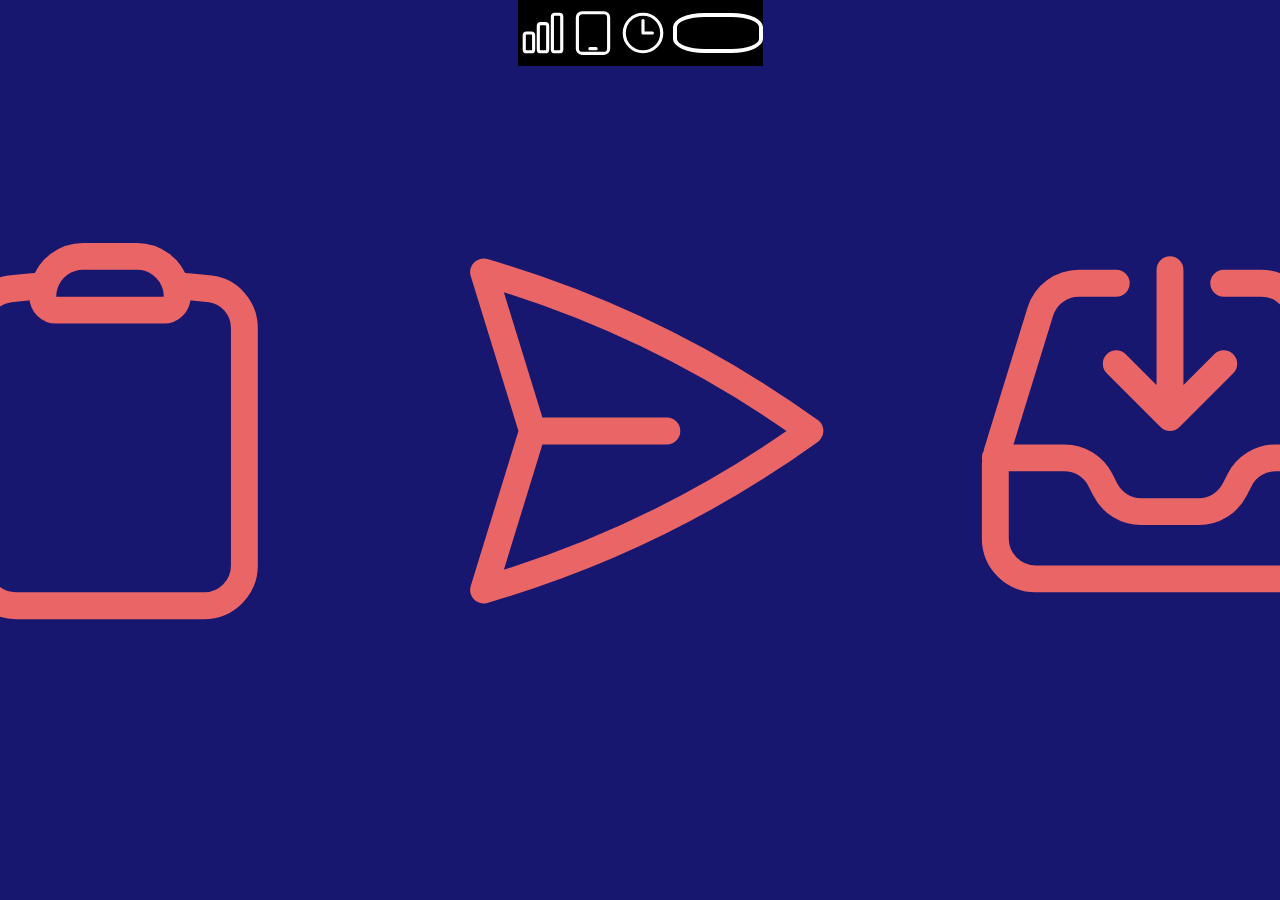
<file: index.html>
<!DOCTYPE html>
<html lang="en">

<head>
    <meta charset="UTF-8">
    <meta name="viewport" content="width=device-width, initial-scale=1.0">
    <title>ResDisplay</title>
    <link href="https://cdn.jsdelivr.net/npm/bootstrap@5.3.3/dist/css/bootstrap.min.css" rel="stylesheet"
        integrity="sha384-QWTKZyjpPEjISv5WaRU9OFeRpok6YctnYmDr5pNlyT2bRjXh0JMhjY6hW+ALEwIH" crossorigin="anonymous">
    <link rel="stylesheet" href="./assets/css/style.css">
</head>

<body>
    <nav class="navbar navbar-expand-lg bg-black">
        <div class="d-flex">
            <div>
                <svg xmlns="http://www.w3.org/2000/svg" fill="none" viewBox="0 0 24 24" stroke-width="1.5"
                    stroke="currentColor" class="icon-wifi">
                    <path stroke-linecap="round" stroke-linejoin="round"
                        d="M3 13.125C3 12.504 3.504 12 4.125 12h2.25c.621 0 1.125.504 1.125 1.125v6.75C7.5 20.496 6.996 21 6.375 21h-2.25A1.125 1.125 0 0 1 3 19.875v-6.75ZM9.75 8.625c0-.621.504-1.125 1.125-1.125h2.25c.621 0 1.125.504 1.125 1.125v11.25c0 .621-.504 1.125-1.125 1.125h-2.25a1.125 1.125 0 0 1-1.125-1.125V8.625ZM16.5 4.125c0-.621.504-1.125 1.125-1.125h2.25C20.496 3 21 3.504 21 4.125v15.75c0 .621-.504 1.125-1.125 1.125h-2.25a1.125 1.125 0 0 1-1.125-1.125V4.125Z" />
                </svg>
            </div>
            <div>
                <svg xmlns="http://www.w3.org/2000/svg" fill="none" viewBox="0 0 24 24" stroke-width="1.5"
                    stroke="currentColor" class="icon-bluetooth">
                    <path stroke-linecap="round" stroke-linejoin="round"
                        d="M10.5 19.5h3m-6.75 2.25h10.5a2.25 2.25 0 0 0 2.25-2.25v-15a2.25 2.25 0 0 0-2.25-2.25H6.75A2.25 2.25 0 0 0 4.5 4.5v15a2.25 2.25 0 0 0 2.25 2.25Z" />
                </svg>
            </div>
            <div>
                <svg xmlns="http://www.w3.org/2000/svg" fill="none" viewBox="0 0 24 24" stroke-width="1.5"
                    stroke="currentColor" class="icon-clock">
                    <path stroke-linecap="round" stroke-linejoin="round"
                        d="M12 6v6h4.5m4.5 0a9 9 0 1 1-18 0 9 9 0 0 1 18 0Z" />
                </svg>
                <div id="watch" class="icon-time"></div>
            </div>
        </div>
    </nav>
    <main class="centrado">
        <div>
            <svg xmlns="http://www.w3.org/2000/svg" fill="none" viewBox="0 0 24 24" stroke-width="1.5"
                stroke="currentColor" class="icon-info icon" id="info-icon">
                <path stroke-linecap="round" stroke-linejoin="round"
                    d="M15.666 3.888A2.25 2.25 0 0 0 13.5 2.25h-3c-1.03 0-1.9.693-2.166 1.638m7.332 0c.055.194.084.4.084.612v0a.75.75 0 0 1-.75.75H9a.75.75 0 0 1-.75-.75v0c0-.212.03-.418.084-.612m7.332 0c.646.049 1.288.11 1.927.184 1.1.128 1.907 1.077 1.907 2.185V19.5a2.25 2.25 0 0 1-2.25 2.25H6.75A2.25 2.25 0 0 1 4.5 19.5V6.257c0-1.108.806-2.057 1.907-2.185a48.208 48.208 0 0 1 1.927-.184" />
            </svg>

            <script>
                document.getElementById("info-icon").addEventListener("click", function () {
                    window.location.href = "paciente.html";
                });
            </script>



        </div>
        <div>
            <svg xmlns="http://www.w3.org/2000/svg" fill="none" viewBox="0 0 24 24" stroke-width="1.5"
                stroke="currentColor" class="icon-send icon" id="send-icon-1">
                <path stroke-linecap="round" stroke-linejoin="round"
                    d="M6 12 3.269 3.125A59.769 59.769 0 0 1 21.485 12 59.768 59.768 0 0 1 3.27 20.875L5.999 12Zm0 0h7.5" />
            </svg>
        
            <script>
                document.getElementById("send-icon-1").addEventListener("click", function () {
                    window.location.href = "envios.html";
                });
            </script>
        </div>
        
        <div>
            <svg xmlns="http://www.w3.org/2000/svg" fill="none" viewBox="0 0 24 24" stroke-width="1.5"
                stroke="currentColor" class="icon-send icon" id="send-icon">
                <path stroke-linecap="round" stroke-linejoin="round"
                    d="M9 3.75H6.912a2.25 2.25 0 0 0-2.15 1.588L2.35 13.177a2.25 2.25 0 0 0-.1.661V18a2.25 2.25 0 0 0 2.25 2.25h15A2.25 2.25 0 0 0 21.75 18v-4.162c0-.224-.034-.447-.1-.661L19.24 5.338a2.25 2.25 0 0 0-2.15-1.588H15M2.25 13.5h3.86a2.25 2.25 0 0 1 2.012 1.244l.256.512a2.25 2.25 0 0 0 2.013 1.244h3.218a2.25 2.25 0 0 0 2.013-1.244l.256-.512a2.25 2.25 0 0 1 2.013-1.244h3.859M12 3v8.25m0 0-3-3m3 3 3-3" />
            </svg>

            <script>
                document.getElementById("send-icon").addEventListener("click", function () {
                    window.location.href = "correos.html";
                });
            </script>

        </div>
    </main>





    <script src="https://cdn.jsdelivr.net/npm/bootstrap@5.3.3/dist/js/bootstrap.bundle.min.js"
        integrity="sha384-YvpcrYf0tY3lHB60NNkmXc5s9fDVZLESaAA55NDzOxhy9GkcIdslK1eN7N6jIeHz"
        crossorigin="anonymous"></script>
    <script type="module" src="./assets/js/time.js"></script>
    <script type="module" src="./assets/js/index.js"></script>
</body>

</html>
</file>
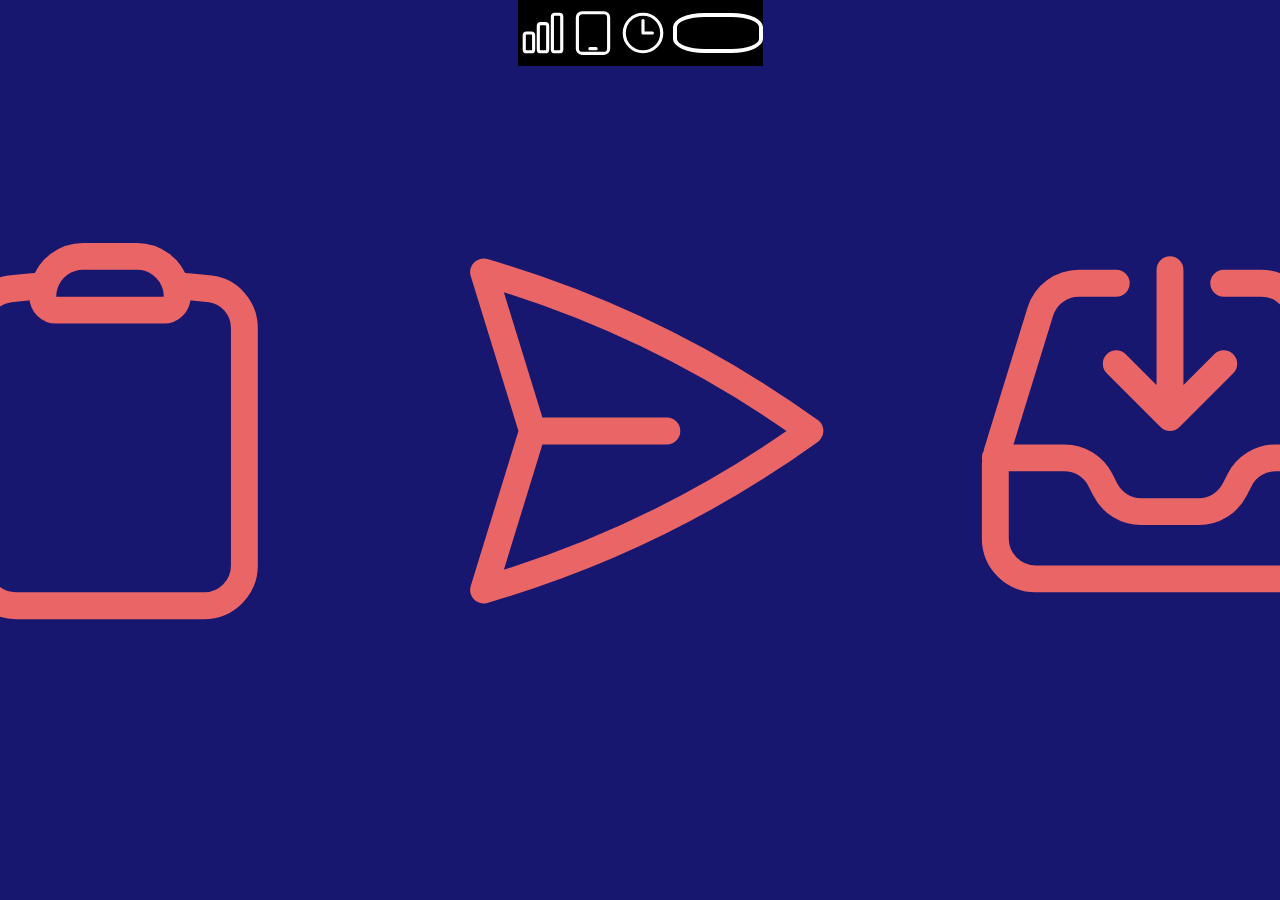
<file: correos.html>
<!DOCTYPE html>
<html lang="en">
<head>
    <meta charset="UTF-8">
    <meta name="viewport" content="width=device-width, initial-scale=1.0">
    <title>ResDisplay</title>
    <link href="https://cdn.jsdelivr.net/npm/bootstrap@5.3.3/dist/css/bootstrap.min.css" rel="stylesheet" integrity="sha384-QWTKZyjpPEjISv5WaRU9OFeRpok6YctnYmDr5pNlyT2bRjXh0JMhjY6hW+ALEwIH" crossorigin="anonymous">
    <link rel="stylesheet" href="./assets/css/style.css">
</head>
<body>
    <nav class="navbar navbar-expand-lg bg-black">
        <div class="d-flex">
            <div>
                <svg 
                    xmlns="http://www.w3.org/2000/svg" 
                    fill="none" viewBox="0 0 24 24" 
                    stroke-width="1.5" 
                    stroke="currentColor" 
                    class="icon-wifi">
                        <path 
                            stroke-linecap="round" 
                            stroke-linejoin="round" 
                            d="M3 13.125C3 12.504 3.504 12 4.125 12h2.25c.621 0 1.125.504 1.125 1.125v6.75C7.5 20.496 6.996 21 6.375 21h-2.25A1.125 1.125 0 0 1 3 19.875v-6.75ZM9.75 8.625c0-.621.504-1.125 1.125-1.125h2.25c.621 0 1.125.504 1.125 1.125v11.25c0 .621-.504 1.125-1.125 1.125h-2.25a1.125 1.125 0 0 1-1.125-1.125V8.625ZM16.5 4.125c0-.621.504-1.125 1.125-1.125h2.25C20.496 3 21 3.504 21 4.125v15.75c0 .621-.504 1.125-1.125 1.125h-2.25a1.125 1.125 0 0 1-1.125-1.125V4.125Z"
                            />
                </svg>
            </div>
            <div>
                <svg 
                    xmlns="http://www.w3.org/2000/svg" 
                    fill="none" 
                    viewBox="0 0 24 24" 
                    stroke-width="1.5" 
                    stroke="currentColor" 
                    class="icon-bluetooth">
                        <path 
                            stroke-linecap="round" 
                            stroke-linejoin="round" 
                            d="M10.5 19.5h3m-6.75 2.25h10.5a2.25 2.25 0 0 0 2.25-2.25v-15a2.25 2.25 0 0 0-2.25-2.25H6.75A2.25 2.25 0 0 0 4.5 4.5v15a2.25 2.25 0 0 0 2.25 2.25Z" 
                        />
                  </svg>         
            </div>
            <div>
                <svg 
                    xmlns="http://www.w3.org/2000/svg" 
                    fill="none" 
                    viewBox="0 0 24 24" 
                    stroke-width="1.5" 
                    stroke="currentColor" 
                    class="icon-clock">
                        <path 
                            stroke-linecap="round" 
                            stroke-linejoin="round" 
                            d="M12 6v6h4.5m4.5 0a9 9 0 1 1-18 0 9 9 0 0 1 18 0Z" 
                            />
                  </svg>
                  <div id="watch" class="icon-time"></div>
            </div>
        </div>
    </nav>
    <main class="centrado">
        <div>
            <svg xmlns="http://www.w3.org/2000/svg" fill="none" viewBox="0 0 24 24" stroke-width="1.5"
                stroke="currentColor" class="icon-info icon" id="info-icon">
                <path stroke-linecap="round" stroke-linejoin="round"
                    d="M15.666 3.888A2.25 2.25 0 0 0 13.5 2.25h-3c-1.03 0-1.9.693-2.166 1.638m7.332 0c.055.194.084.4.084.612v0a.75.75 0 0 1-.75.75H9a.75.75 0 0 1-.75-.75v0c0-.212.03-.418.084-.612m7.332 0c.646.049 1.288.11 1.927.184 1.1.128 1.907 1.077 1.907 2.185V19.5a2.25 2.25 0 0 1-2.25 2.25H6.75A2.25 2.25 0 0 1 4.5 19.5V6.257c0-1.108.806-2.057 1.907-2.185a48.208 48.208 0 0 1 1.927-.184" />
            </svg>

            <script>
                document.getElementById("info-icon").addEventListener("click", function () {
                    window.location.href = "paciente.html";
                });
            </script>



        </div>
        <div>
            <svg xmlns="http://www.w3.org/2000/svg" fill="none" viewBox="0 0 24 24" stroke-width="1.5"
                stroke="currentColor" class="icon-send icon" id="send-icon-1">
                <path stroke-linecap="round" stroke-linejoin="round"
                    d="M6 12 3.269 3.125A59.769 59.769 0 0 1 21.485 12 59.768 59.768 0 0 1 3.27 20.875L5.999 12Zm0 0h7.5" />
            </svg>
        
            <script>
                document.getElementById("send-icon-1").addEventListener("click", function () {
                    window.location.href = "envios.html";
                });
            </script>
        </div>
        
        <div>
            <svg xmlns="http://www.w3.org/2000/svg" fill="none" viewBox="0 0 24 24" stroke-width="1.5"
                stroke="currentColor" class="icon-send icon" id="send-icon">
                <path stroke-linecap="round" stroke-linejoin="round"
                    d="M9 3.75H6.912a2.25 2.25 0 0 0-2.15 1.588L2.35 13.177a2.25 2.25 0 0 0-.1.661V18a2.25 2.25 0 0 0 2.25 2.25h15A2.25 2.25 0 0 0 21.75 18v-4.162c0-.224-.034-.447-.1-.661L19.24 5.338a2.25 2.25 0 0 0-2.15-1.588H15M2.25 13.5h3.86a2.25 2.25 0 0 1 2.012 1.244l.256.512a2.25 2.25 0 0 0 2.013 1.244h3.218a2.25 2.25 0 0 0 2.013-1.244l.256-.512a2.25 2.25 0 0 1 2.013-1.244h3.859M12 3v8.25m0 0-3-3m3 3 3-3" />
            </svg>

            <script>
                document.getElementById("send-icon").addEventListener("click", function () {
                    window.location.href = "index.html";
                });
            </script>

        </div>
    </main>




   
    <script src="https://cdn.jsdelivr.net/npm/bootstrap@5.3.3/dist/js/bootstrap.bundle.min.js" integrity="sha384-YvpcrYf0tY3lHB60NNkmXc5s9fDVZLESaAA55NDzOxhy9GkcIdslK1eN7N6jIeHz" crossorigin="anonymous"></script>
    <script type="module" src="./assets/js/time.js"></script>
</body>
</html>
</file>
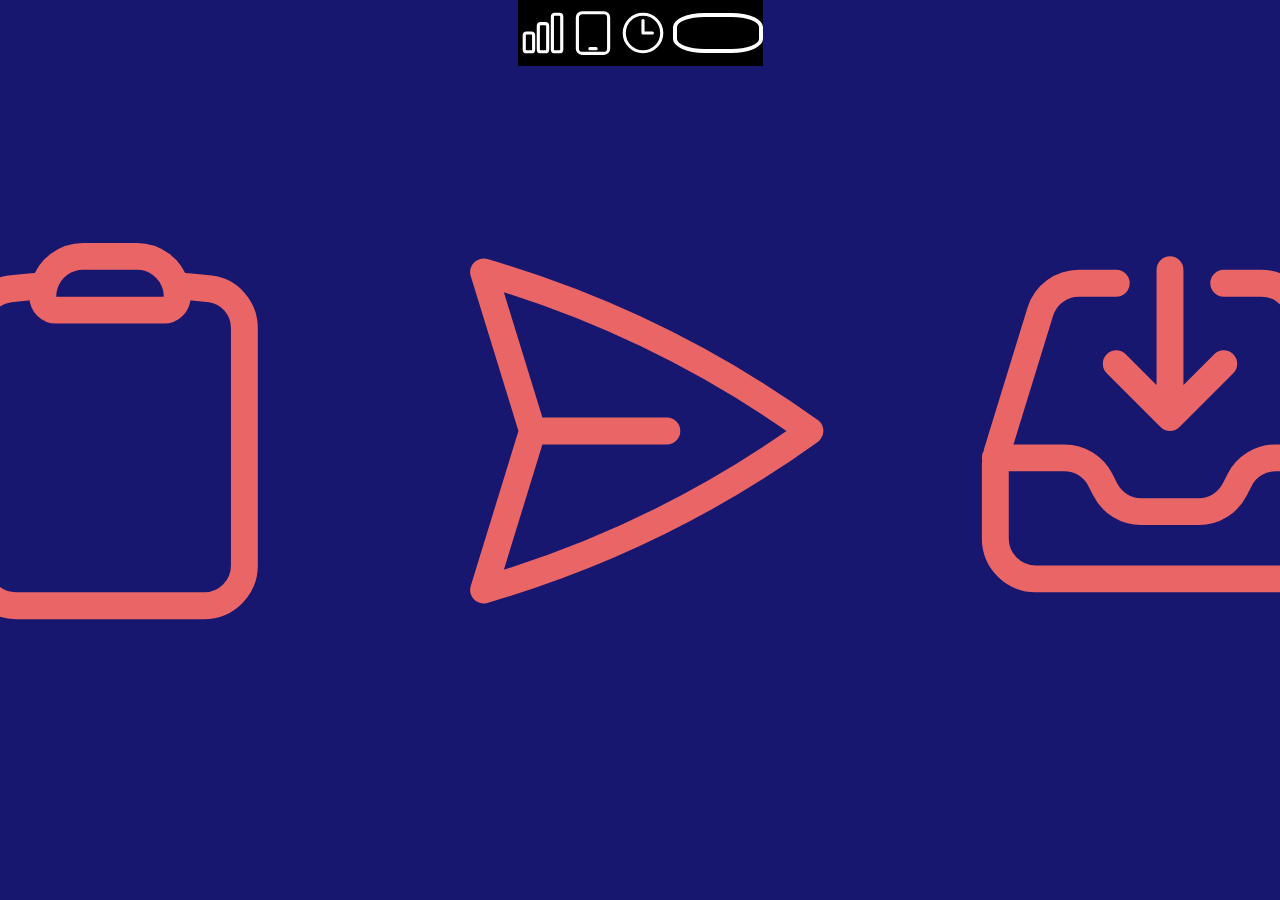
<file: envios.html>
<!DOCTYPE html>
<html lang="en">
<head>
    <meta charset="UTF-8">
    <meta name="viewport" content="width=device-width, initial-scale=1.0">
    <title>ResDisplay</title>
    <link href="https://cdn.jsdelivr.net/npm/bootstrap@5.3.3/dist/css/bootstrap.min.css" rel="stylesheet" integrity="sha384-QWTKZyjpPEjISv5WaRU9OFeRpok6YctnYmDr5pNlyT2bRjXh0JMhjY6hW+ALEwIH" crossorigin="anonymous">
    <link rel="stylesheet" href="./assets/css/style.css">
</head>
<body>
    <nav class="navbar navbar-expand-lg bg-black">
        <div class="d-flex">
            <div>
                <svg 
                    xmlns="http://www.w3.org/2000/svg" 
                    fill="none" viewBox="0 0 24 24" 
                    stroke-width="1.5" 
                    stroke="currentColor" 
                    class="icon-wifi">
                        <path 
                            stroke-linecap="round" 
                            stroke-linejoin="round" 
                            d="M3 13.125C3 12.504 3.504 12 4.125 12h2.25c.621 0 1.125.504 1.125 1.125v6.75C7.5 20.496 6.996 21 6.375 21h-2.25A1.125 1.125 0 0 1 3 19.875v-6.75ZM9.75 8.625c0-.621.504-1.125 1.125-1.125h2.25c.621 0 1.125.504 1.125 1.125v11.25c0 .621-.504 1.125-1.125 1.125h-2.25a1.125 1.125 0 0 1-1.125-1.125V8.625ZM16.5 4.125c0-.621.504-1.125 1.125-1.125h2.25C20.496 3 21 3.504 21 4.125v15.75c0 .621-.504 1.125-1.125 1.125h-2.25a1.125 1.125 0 0 1-1.125-1.125V4.125Z"
                            />
                </svg>
            </div>
            <div>
                <svg 
                    xmlns="http://www.w3.org/2000/svg" 
                    fill="none" 
                    viewBox="0 0 24 24" 
                    stroke-width="1.5" 
                    stroke="currentColor" 
                    class="icon-bluetooth">
                        <path 
                            stroke-linecap="round" 
                            stroke-linejoin="round" 
                            d="M10.5 19.5h3m-6.75 2.25h10.5a2.25 2.25 0 0 0 2.25-2.25v-15a2.25 2.25 0 0 0-2.25-2.25H6.75A2.25 2.25 0 0 0 4.5 4.5v15a2.25 2.25 0 0 0 2.25 2.25Z" 
                        />
                  </svg>         
            </div>
            <div>
                <svg 
                    xmlns="http://www.w3.org/2000/svg" 
                    fill="none" 
                    viewBox="0 0 24 24" 
                    stroke-width="1.5" 
                    stroke="currentColor" 
                    class="icon-clock">
                        <path 
                            stroke-linecap="round" 
                            stroke-linejoin="round" 
                            d="M12 6v6h4.5m4.5 0a9 9 0 1 1-18 0 9 9 0 0 1 18 0Z" 
                            />
                  </svg>
                  <div id="watch" class="icon-time"></div>
            </div>
        </div>
    </nav>
    <main class="centrado">
        <div>
            <svg 
            xmlns="http://www.w3.org/2000/svg" 
            fill="none" 
            viewBox="0 0 24 24" 
            stroke-width="1.5" 
            stroke="currentColor" 
            class="icon-info icon"
            id="info-icon"
        >
            <path 
                stroke-linecap="round" 
                stroke-linejoin="round" 
                d="M15.666 3.888A2.25 2.25 0 0 0 13.5 2.25h-3c-1.03 0-1.9.693-2.166 1.638m7.332 0c.055.194.084.4.084.612v0a.75.75 0 0 1-.75.75H9a.75.75 0 0 1-.75-.75v0c0-.212.03-.418.084-.612m7.332 0c.646.049 1.288.11 1.927.184 1.1.128 1.907 1.077 1.907 2.185V19.5a2.25 2.25 0 0 1-2.25 2.25H6.75A2.25 2.25 0 0 1 4.5 19.5V6.257c0-1.108.806-2.057 1.907-2.185a48.208 48.208 0 0 1 1.927-.184" 
            />
        </svg>
        
        <script>
        document.getElementById("info-icon").addEventListener("click", function() {
            window.location.href = "paciente.html";
        });
        </script>
        

            
        </div>
        <div>
            <svg 
    xmlns="http://www.w3.org/2000/svg" 
    fill="none" 
    viewBox="0 0 24 24" 
    stroke-width="1.5" 
    stroke="currentColor" 
    class="icon-send icon"
    id="send-icon"
>
    <path 
        stroke-linecap="round" 
        stroke-linejoin="round" 
        d="M6 12 3.269 3.125A59.769 59.769 0 0 1 21.485 12 59.768 59.768 0 0 1 3.27 20.875L5.999 12Zm0 0h7.5"
    />
</svg>

<script>
document.getElementById("send-icon").addEventListener("click", function() {
    window.location.href = "index.html";
});
</script>

        </div>
        <div>
            <svg xmlns="http://www.w3.org/2000/svg" fill="none" viewBox="0 0 24 24" stroke-width="1.5"
                stroke="currentColor" class="icon-mail icon" id="mail-icon">
                <path stroke-linecap="round" stroke-linejoin="round"
                    d="M9 3.75H6.912a2.25 2.25 0 0 0-2.15 1.588L2.35 13.177a2.25 2.25 0 0 0-.1.661V18a2.25 2.25 0 0 0 2.25 2.25h15A2.25 2.25 0 0 0 21.75 18v-4.162c0-.224-.034-.447-.1-.661L19.24 5.338a2.25 2.25 0 0 0-2.15-1.588H15M2.25 13.5h3.86a2.25 2.25 0 0 1 2.012 1.244l.256.512a2.25 2.25 0 0 0 2.013 1.244h3.218a2.25 2.25 0 0 0 2.013-1.244l.256-.512a2.25 2.25 0 0 1 2.013-1.244h3.859M12 3v8.25m0 0-3-3m3 3 3-3" />
            </svg>
        
            <script>
                document.getElementById("mail-icon").addEventListener("click", function () {
                    window.location.href = "correos.html";
                });
            </script>
        </div>
        
    </main>




   
    <script src="https://cdn.jsdelivr.net/npm/bootstrap@5.3.3/dist/js/bootstrap.bundle.min.js" integrity="sha384-YvpcrYf0tY3lHB60NNkmXc5s9fDVZLESaAA55NDzOxhy9GkcIdslK1eN7N6jIeHz" crossorigin="anonymous"></script>
    <script type="module" src="./assets/js/time.js"></script>
</body>
</html>
</file>
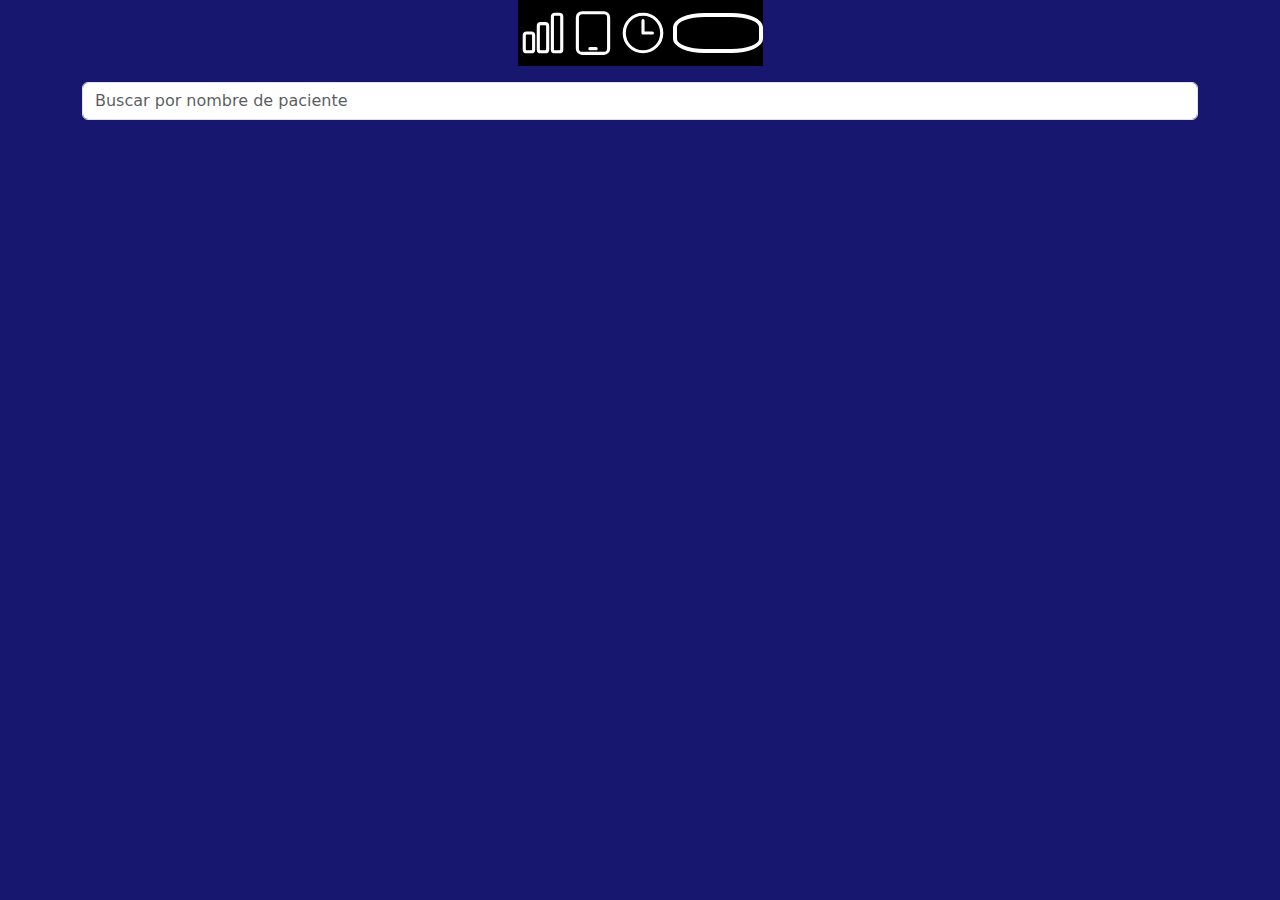
<file: paciente.html>
<!DOCTYPE html>
<html lang="en">
<head>
    <meta charset="UTF-8">
    <meta name="viewport" content="width=device-width, initial-scale=1.0">
    <title>ResDisplay</title>
    <link href="https://cdn.jsdelivr.net/npm/bootstrap@5.3.3/dist/css/bootstrap.min.css" rel="stylesheet" integrity="sha384-QWTKZyjpPEjISv5WaRU9OFeRpok6YctnYmDr5pNlyT2bRjXh0JMhjY6hW+ALEwIH" crossorigin="anonymous">
    <link rel="stylesheet" href="./assets/css/style.css">
</head>
<body>
    <nav class="navbar navbar-expand-lg bg-black">
        <div class="d-flex">
            <div>
                <svg xmlns="http://www.w3.org/2000/svg" fill="none" viewBox="0 0 24 24" stroke-width="1.5" stroke="currentColor" class="icon-wifi">
                    <path stroke-linecap="round" stroke-linejoin="round" d="M3 13.125C3 12.504 3.504 12 4.125 12h2.25c.621 0 1.125.504 1.125 1.125v6.75C7.5 20.496 6.996 21 6.375 21h-2.25A1.125 1.125 0 0 1 3 19.875v-6.75ZM9.75 8.625c0-.621.504-1.125 1.125-1.125h2.25c.621 0 1.125.504 1.125 1.125v11.25c0 .621-.504 1.125-1.125 1.125h-2.25a1.125 1.125 0 0 1-1.125-1.125V8.625ZM16.5 4.125c0-.621.504-1.125 1.125-1.125h2.25C20.496 3 21 3.504 21 4.125v15.75c0 .621-.504 1.125-1.125 1.125h-2.25a1.125 1.125 0 0 1-1.125-1.125V4.125Z"/>
                </svg>
            </div>
            <div>
                <svg xmlns="http://www.w3.org/2000/svg" fill="none" viewBox="0 0 24 24" stroke-width="1.5" stroke="currentColor" class="icon-bluetooth">
                    <path stroke-linecap="round" stroke-linejoin="round" d="M10.5 19.5h3m-6.75 2.25h10.5a2.25 2.25 0 0 0 2.25-2.25v-15a2.25 2.25 0 0 0-2.25-2.25H6.75A2.25 2.25 0 0 0 4.5 4.5v15a2.25 2.25 0 0 0 2.25 2.25Z"/>
                </svg>         
            </div>
            <div>
                <svg xmlns="http://www.w3.org/2000/svg" fill="none" viewBox="0 0 24 24" stroke-width="1.5" stroke="currentColor" class="icon-clock">
                    <path stroke-linecap="round" stroke-linejoin="round" d="M12 6v6h4.5m4.5 0a9 9 0 1 1-18 0 9 9 0 0 1 18 0Z"/>
                </svg>
                <div id="watch" class="icon-time"></div>
            </div>
        </div>
    </nav>
    
    <div class="container">
        <input type="text" id="nombre" class="form-control mb-3 mt-3" placeholder="Buscar por nombre de paciente">
        <div class="row row-cols-1" id="contenedorJuego">
          <!-- La tarjeta generada se agregará aquí -->
        </div>
    </div>

    <script src="https://cdn.jsdelivr.net/npm/bootstrap@5.3.3/dist/js/bootstrap.bundle.min.js" integrity="sha384-YvpcrYf0tY3lHB60NNkmXc5s9fDVZLESaAA55NDzOxhy9GkcIdslK1eN7N6jIeHz" crossorigin="anonymous"></script>
    <script type="module" src="./assets/js/time.js"></script>
    <script type="module" src="./assets/js/index.js"></script>
</body>
</html>
</file>
<file: assets/css/style.css>
body{
    margin: 0;
    padding: 0;
    line-height: 1,6;
    overflow: hidden;
    place-items: center;
    background-color: rgb(23, 23, 112);

}

/* navbar */
.icon-wifi{
    width: 50px;
    height: 50px;
    color: white;
}

.icon-bluetooth{
    width: 50px;
    height: 50px;
    color: rgb(255, 255, 255);    
}

.icon-clock{
    width: 50px;
    height: 50px;
    color: rgb(255, 255, 255);
}

.icon-time{
    margin-top: -45px;
    margin-left: 55px;
}

#watch{
    display: flex;
    align-items: center;
    justify-content: center;
    width: 90px;
    height: 40px;
    color: rgb(255, 236, 236);
    border: 4px solid rgb(255, 255, 255);
    font-family: monospace;
    font-size: 1,7rem;
    border-radius: 35%;
}


/* main */


.icon{
    width: 430px;
    height: 430px;
    color: rgb(234, 102, 102);
}

.centrado{
    gap: 100px;
    margin-top: 150px;
    align-items: center;
    justify-content: center;
    display: flex;
}

.btn-primary {
    font-size: 1rem;
    font-weight: 600;
    padding: 0.625rem 1rem;
    gap: 8px;
    background-image: linear-gradient(144deg, #af40ff, #5b42f3 50%, #00ddeb);
  }
  
  .btn-primary > svg,
  .btn-icon > svg {
    width: 20px;
    height: 20px;
    margin-left: 0;
  }
  
  element.style {
    padding-bottom: 60px;
  }
  
element.style {
    margin-top: 24px;
    margin-bottom: 24px;
}
</file>
